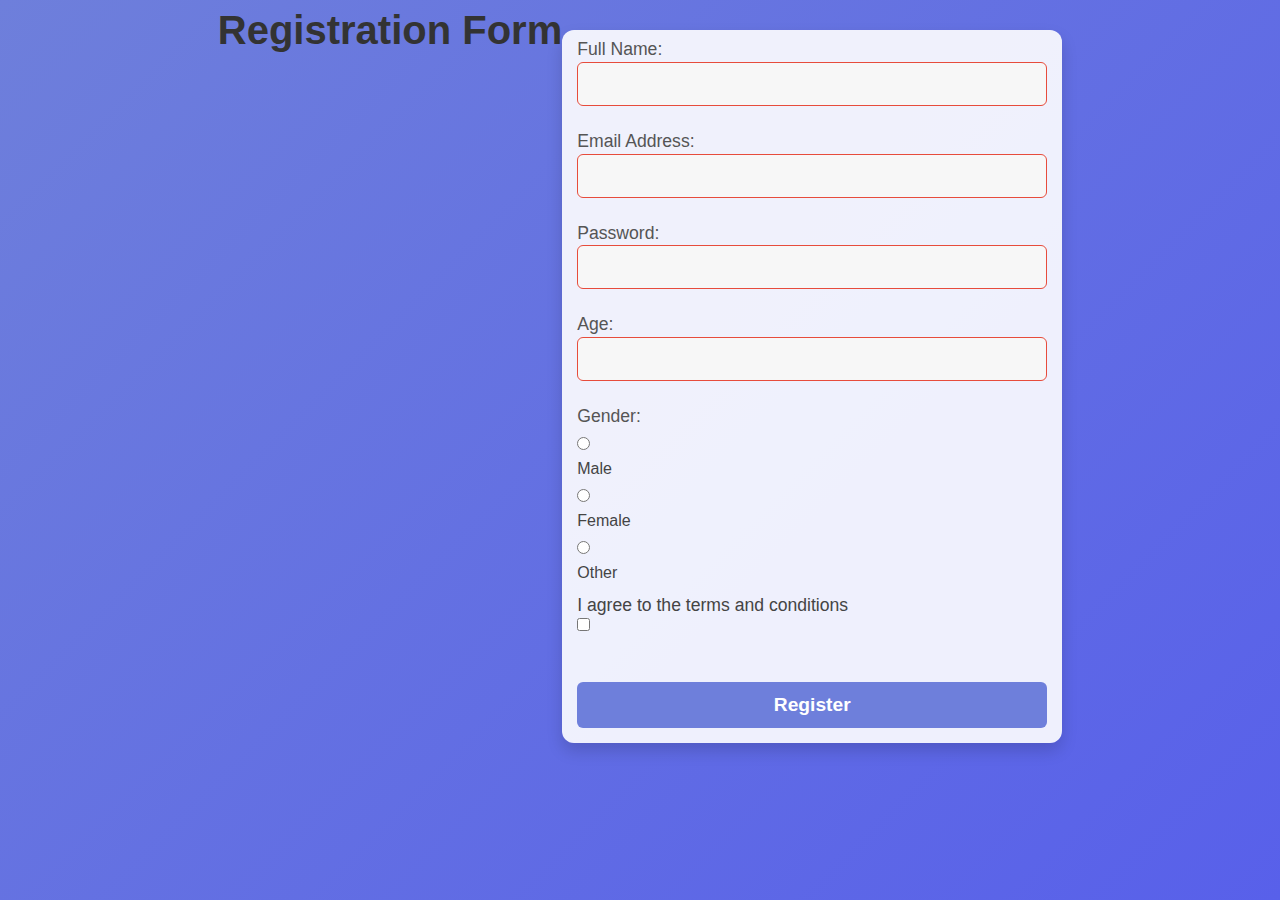
<file: Registration form/index.html>
<!DOCTYPE html>
<html lang="en">
<head>
  <meta charset="UTF-8">
  <meta name="viewport" content="width=device-width, initial-scale=1.0">
  <link rel="stylesheet" href="styles.css">
  <title>Registration Form</title>
</head>
<body>
  <h1>Registration Form</h1>

  <form action="#" method="POST">
    <!-- Full Name -->
    <label for="fullname">Full Name:</label>
    <input type="text" id="fullname" name="fullname" required maxlength="100">
    <br><br>

    <!-- Email Address -->
    <label for="email">Email Address:</label>
    <input type="email" id="email" name="email" required>
    <br><br>

    <!-- Password -->
    <label for="password">Password:</label>
    <input type="password" id="password" name="password" required minlength="8">
    <br><br>

    <!-- Age -->
    <label for="age">Age:</label>
    <input type="number" id="age" name="age" required min="18">
    <br><br>

    <!-- Gender -->
    <label>Gender:</label><br>
    <input type="radio" id="male" name="gender" value="Male" required>
    <label for="male">Male</label><br>
    <input type="radio" id="female" name="gender" value="Female" required>
    <label for="female">Female</label><br>
    <input type="radio" id="other" name="gender" value="Other" required>
    <label for="other">Other</label><br><br>

    <!-- Terms and Conditions -->
    <label for="terms">I agree to the terms and conditions</label>
    <input type="checkbox" id="terms" name="terms" required>
    <br><br>

    <!-- Submit Button -->
    <button type="submit">Register</button>
  </form>

</body>
</html>
</file>
<file: Registration form/styles.css>
/* Reset some default styles */
body, h1, form, label, input, button {
    margin: 0;
    padding: 0;
    box-sizing: border-box;
  }
  
  /* Body styling */
  body {
    font-family: 'Segoe UI', Tahoma, Geneva, Verdana, sans-serif;
    background: linear-gradient(135deg, #6e7fdb, #5860ea);
    color: #333;
    line-height: 0.5;
    padding: 20px;
    display: flex;
    justify-content: center;
    align-items: flex-start; 
    min-height: 100vh;
    background-size: cover;
  }
  
  
  form {
    background-color: rgba(255, 255, 255, 0.9);
    padding: 15px;
    border-radius: 12px;
    box-shadow: 0 8px 16px rgba(0, 0, 0, 0.15);
    width: 90%; 
    max-width: 500px; 
    margin-top: 10px; 
    display: flex;
    flex-direction: column;
    align-items: flex-start;
  }
  
  
  h1 {
    text-align: center;
    color: #333;
    font-size: 2.5em;
    margin-bottom: 20px;
    font-weight: 600;
  }
  
  
  label {
    font-size: 1.1em;
    color: #555;
    display: block;
    margin-bottom: 8px;
    font-weight: 500;
  }
  
  
  input[type="text"],
  input[type="email"],
  input[type="password"],
  input[type="number"],
  input[type="radio"],
  input[type="checkbox"] {
    width: 100%;
    padding: 12px;
    margin-bottom: 15px;
    border: 1px solid #ddd;
    border-radius: 6px;
    font-size: 1em;
    background-color: #f7f7f7;
    transition: border 0.3s ease-in-out;
  }
  
  input[type="radio"],
  input[type="checkbox"] {
    width: auto;
    margin-right: 10px;
  }
  
  input[type="radio"]:checked,
  input[type="checkbox"]:checked {
    background-color: #4CAF50;
  }
  
  input:focus {
    border-color: #6e7fdb;
    outline: none;
  }
  
  /* Button Styling */
  button {
    background-color: #6e7fdb;
    color: white;
    padding: 12px 20px;
    border: none;
    border-radius: 6px;
    font-size: 1.2em;
    cursor: pointer;
    transition: background-color 0.3s ease-in-out;
    width: 100%;
  }
  
  button:hover {
    background-color: #5860ea;
  }
  
  
  label[for="male"],
  label[for="female"],
  label[for="other"] {
    display: inline-block;
    margin-right: 20px;
    font-size: 1em;
    color: #444;
  }
  
  
  label[for="terms"] {
    display: inline-block;
    color: #444;
  }
  
  input[required] {
    border-color: #e74c3c;
  }
  
  input[required]:focus {
    border-color: #c0392b;
  }
  
  
  form > button {
    margin-top: 20px;
    font-weight: bold;
  }
  
  
  input[type="text"]:hover,
  input[type="email"]:hover,
  input[type="password"]:hover,
  input[type="number"]:hover {
    border-color: #5860ea;
  }
  
  
  input::placeholder {
    color: #aaa;
    font-style: italic;
  }
  
  
  @media (max-width: 600px) {
    form {
      width: 90%;
      padding: 20px;
    }
  
    h1 {
      font-size: 2em;
    }
  }
</file>
